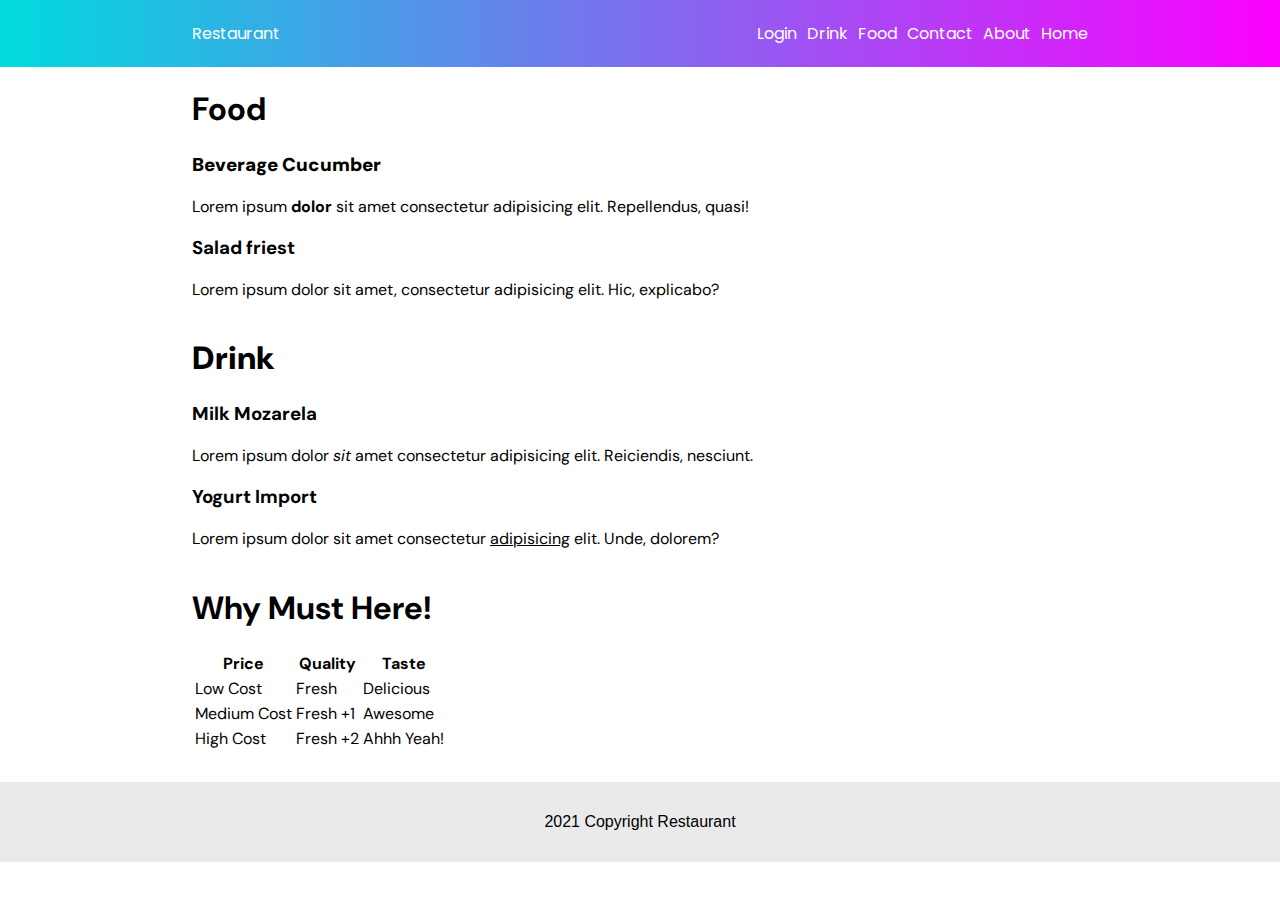
<file: index.html>
<!DOCTYPE html>
<html lang="en">
  <head>
    <meta charset="UTF-8" />
    <meta http-equiv="X-UA-Compatible" content="IE=edge" />
    <meta name="viewport" content="width=device-width, initial-scale=1.0" />
    <title>Restaurant</title>
    <!-- My CSS -->
    <link rel="stylesheet" href="css/style.css" />
    <!-- My CSS -->
  </head>
  <body>
    <nav class="header">
      <div class="container">
        <p class="logo">Restaurant</p>
        <ul class="navbar">
          <li>
            <a href="index.html">Home</a>
          </li>
          <li>
            <a href="about.html">About</a>
          </li>
          <li>
            <a href="contact.html">Contact</a>
          </li>
          <li>
            <a href="food.html">Food</a>
          </li>
          <li>
            <a href="drink.html">Drink</a>
          </li>
          <li>
            <a href="login.html">Login</a>
          </li>
        </ul>
      </div>
    </nav>
    <section>
      <div class="container">
        <h1>Food</h1>
        <div>
          <h3>
            <strong>Beverage Cucumber</strong>
          </h3>
          <p>Lorem ipsum <strong>dolor</strong> sit amet consectetur adipisicing elit. Repellendus, quasi!</p>
          <h3>Salad friest</h3>
          <p>Lorem ipsum dolor sit amet, consectetur adipisicing elit. Hic, explicabo?</p>
        </div>
      </div>
    </section>
    <section>
      <div class="container">
        <h1>
          <strong>Drink</strong>
        </h1>
        <div>
          <h3>Milk Mozarela</h3>
          <p>Lorem ipsum dolor <i>sit</i> amet consectetur adipisicing elit. Reiciendis, nesciunt.</p>
          <h3>Yogurt Import</h3>
          <p>Lorem ipsum dolor sit amet consectetur <u>adipisicing</u> elit. Unde, dolorem?</p>
        </div>
      </div>
    </section>
    <section>
      <div class="container">
        <h1>Why Must Here!</h1>
        <table>
          <tr>
            <th>Price</th>
            <th>Quality</th>
            <th>Taste</th>
          </tr>
          <tr>
            <td>Low Cost</td>
            <td>Fresh</td>
            <td>Delicious</td>
          </tr>
          <tr>
            <td>Medium Cost</td>
            <td>Fresh +1</td>
            <td>Awesome</td>
          </tr>
          <tr>
            <td>High Cost</td>
            <td>Fresh +2</td>
            <td>Ahhh Yeah!</td>
          </tr>
        </table>
      </div>
    </section>
    <footer>
      <p>2021 Copyright Restaurant</p>
    </footer>
  </body>
</html>
</file>
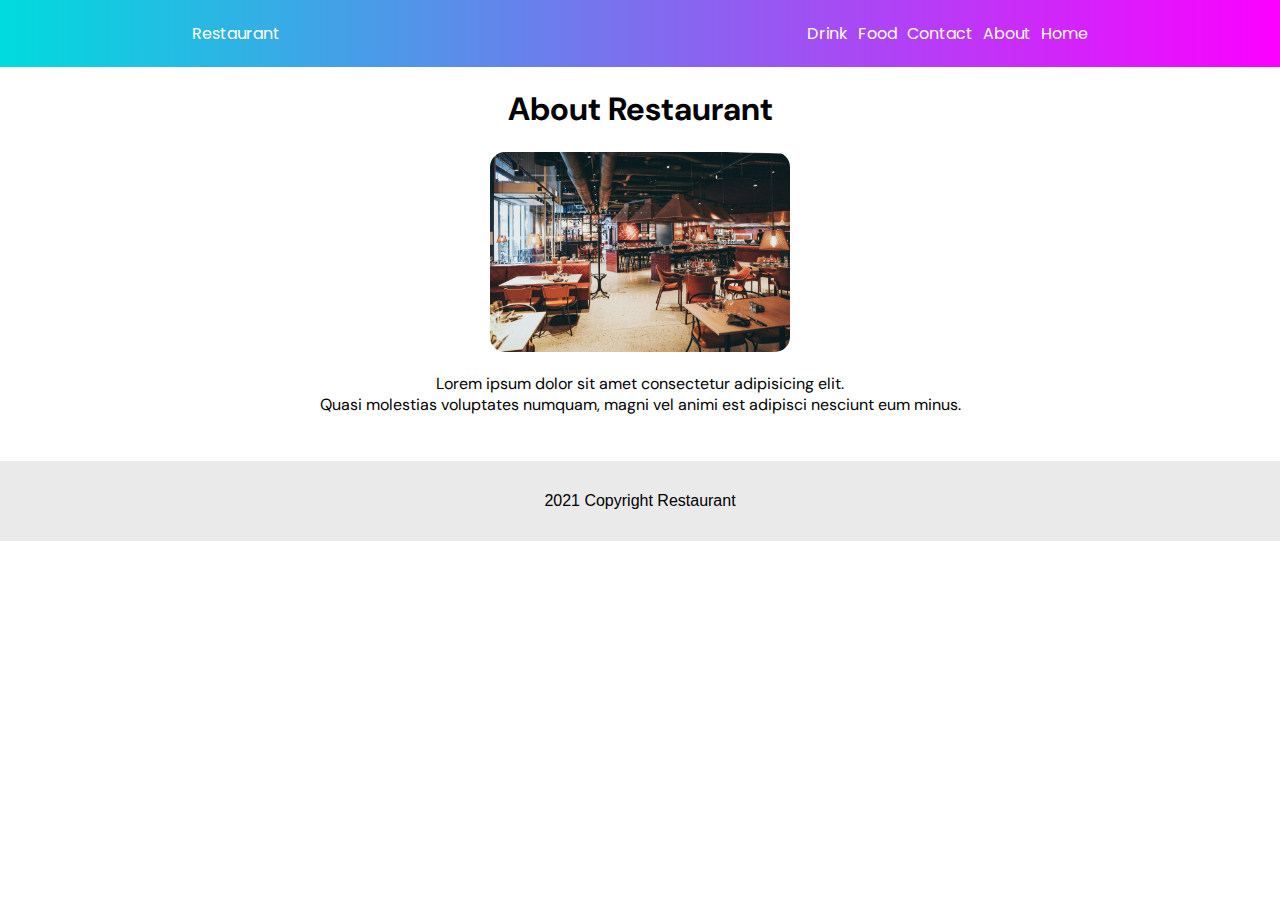
<file: about.html>
<!DOCTYPE html>
<html lang="en">
  <head>
    <meta charset="UTF-8" />
    <meta http-equiv="X-UA-Compatible" content="IE=edge" />
    <meta name="viewport" content="width=device-width, initial-scale=1.0" />
    <title>About Restaurant</title>
    <link rel="stylesheet" href="css/style.css" />
  </head>
  <body>
    <nav>
      <div class="header">
        <div class="container">
          <p class="logo">Restaurant</p>
          <ul class="navbar">
            <li>
              <a href="index.html">Home</a>
            </li>
            <li>
              <a href="about.html">About</a>
            </li>
            <li>
              <a href="contact.html">Contact</a>
            </li>
            <li>
              <a href="food.html">Food</a>
            </li>
            <li>
              <a href="drink.html">Drink</a>
            </li>
          </ul>
        </div>
      </div>
    </nav>
    <section>
      <div class="container">
        <div class="content-about">
          <h1>About Restaurant</h1>
          <img src="img/restaurant.jpg" alt="home-front" height="200" />
          <p>
            Lorem ipsum dolor sit amet consectetur adipisicing elit. <br />
            Quasi molestias voluptates numquam, magni vel animi est adipisci nesciunt eum minus.
          </p>
        </div>
      </div>
    </section>
    <footer>
      <p>2021 Copyright Restaurant</p>
    </footer>
  </body>
</html>
</file>
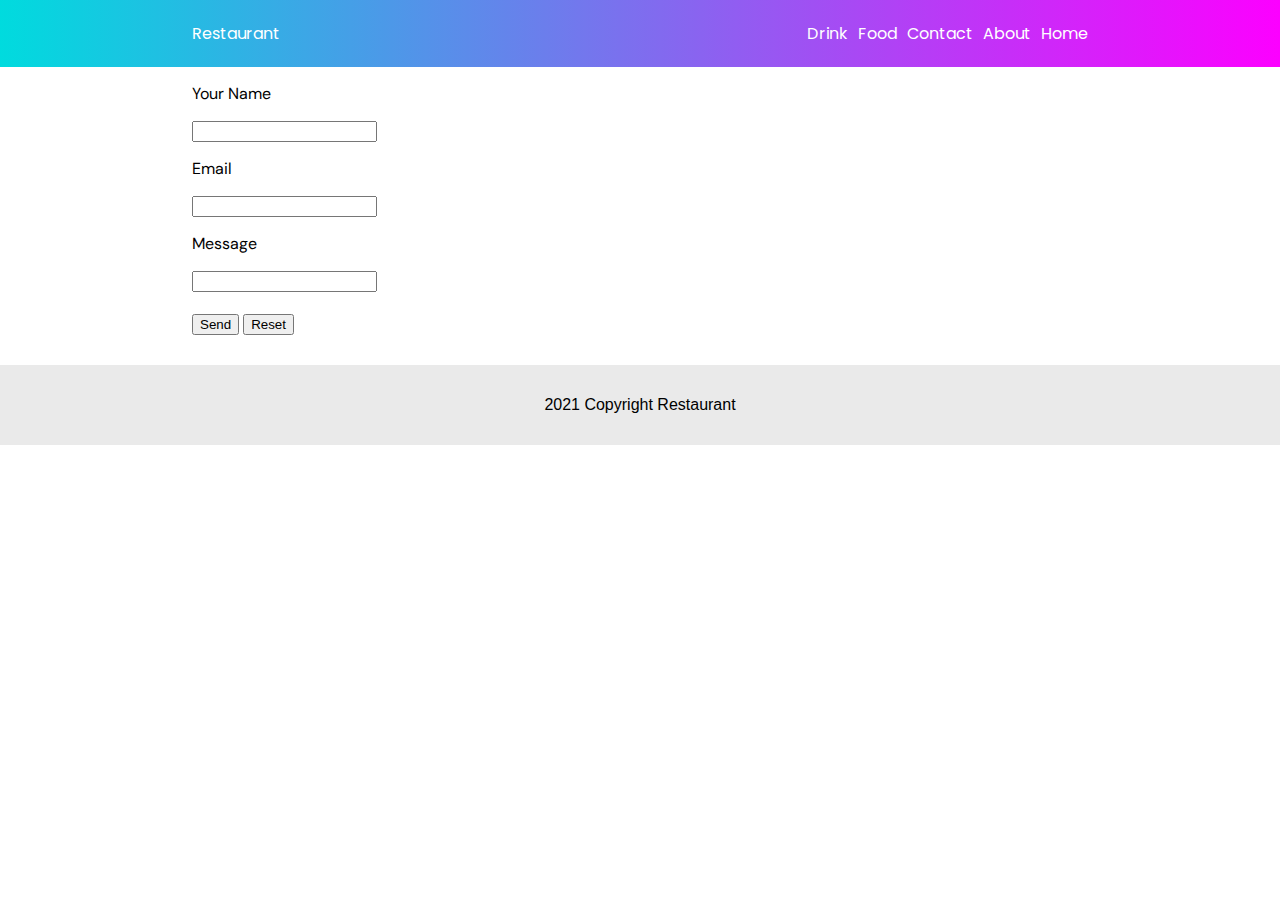
<file: contact.html>
<!DOCTYPE html>
<html lang="en">
  <head>
    <meta charset="UTF-8" />
    <meta http-equiv="X-UA-Compatible" content="IE=edge" />
    <meta name="viewport" content="width=device-width, initial-scale=1.0" />
    <title>Contact</title>
    <link rel="stylesheet" href="css/style.css" />
  </head>
  <body>
    <nav>
      <div class="header">
        <div class="container">
          <p class="logo">Restaurant</p>
          <ul class="navbar">
            <li>
              <a href="index.html">Home</a>
            </li>
            <li>
              <a href="about.html">About</a>
            </li>
            <li>
              <a href="contact.html">Contact</a>
            </li>
            <li>
              <a href="food.html">Food</a>
            </li>
            <li>
              <a href="drink.html">Drink</a>
            </li>
          </ul>
        </div>
      </div>
    </nav>
    <section>
      <div class="container">
        <form action="index.html">
          <p>Your Name</p>
          <input type="text" name="name" />
          <p>Email</p>
          <input type="email" name="email" />
          <p>Message</p>
          <input type="text" name="message" />
          <br />
          <br />
          <button type="submit">Send</button>
          <button type="reset">Reset</button>
        </form>
      </div>
    </section>
    <footer>
      <p>2021 Copyright Restaurant</p>
    </footer>
  </body>
</html>
</file>
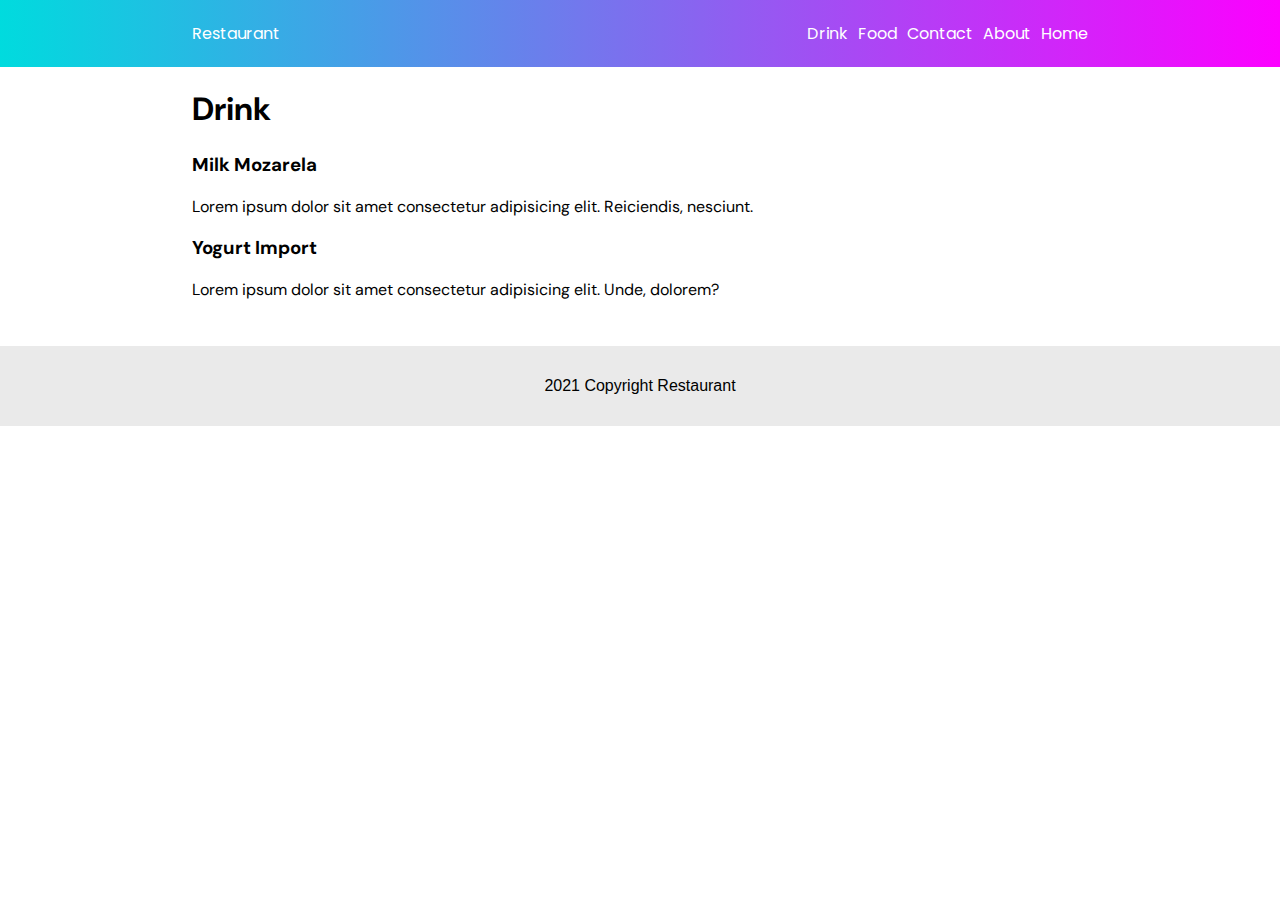
<file: drink.html>
<!DOCTYPE html>
<html lang="en">
  <head>
    <meta charset="UTF-8" />
    <meta http-equiv="X-UA-Compatible" content="IE=edge" />
    <meta name="viewport" content="width=device-width, initial-scale=1.0" />
    <title>Drink Restaurant</title>
    <link rel="stylesheet" href="css/style.css" />
  </head>
  <body>
    <nav>
      <div class="header">
        <div class="container">
          <p class="logo">Restaurant</p>
          <ul class="navbar">
            <li>
              <a href="index.html">Home</a>
            </li>
            <li>
              <a href="about.html">About</a>
            </li>
            <li>
              <a href="contact.html">Contact</a>
            </li>
            <li>
              <a href="food.html">Food</a>
            </li>
            <li>
              <a href="drink.html">Drink</a>
            </li>
          </ul>
        </div>
      </div>
    </nav>
    <section>
      <div class="container">
        <h1>Drink</h1>
        <h3>Milk Mozarela</h3>
        <p>Lorem ipsum dolor sit amet consectetur adipisicing elit. Reiciendis, nesciunt.</p>
        <h3>Yogurt Import</h3>
        <p>Lorem ipsum dolor sit amet consectetur adipisicing elit. Unde, dolorem?</p>
      </div>
    </section>
    <footer>
      <p>2021 Copyright Restaurant</p>
    </footer>
  </body>
</html>
</file>
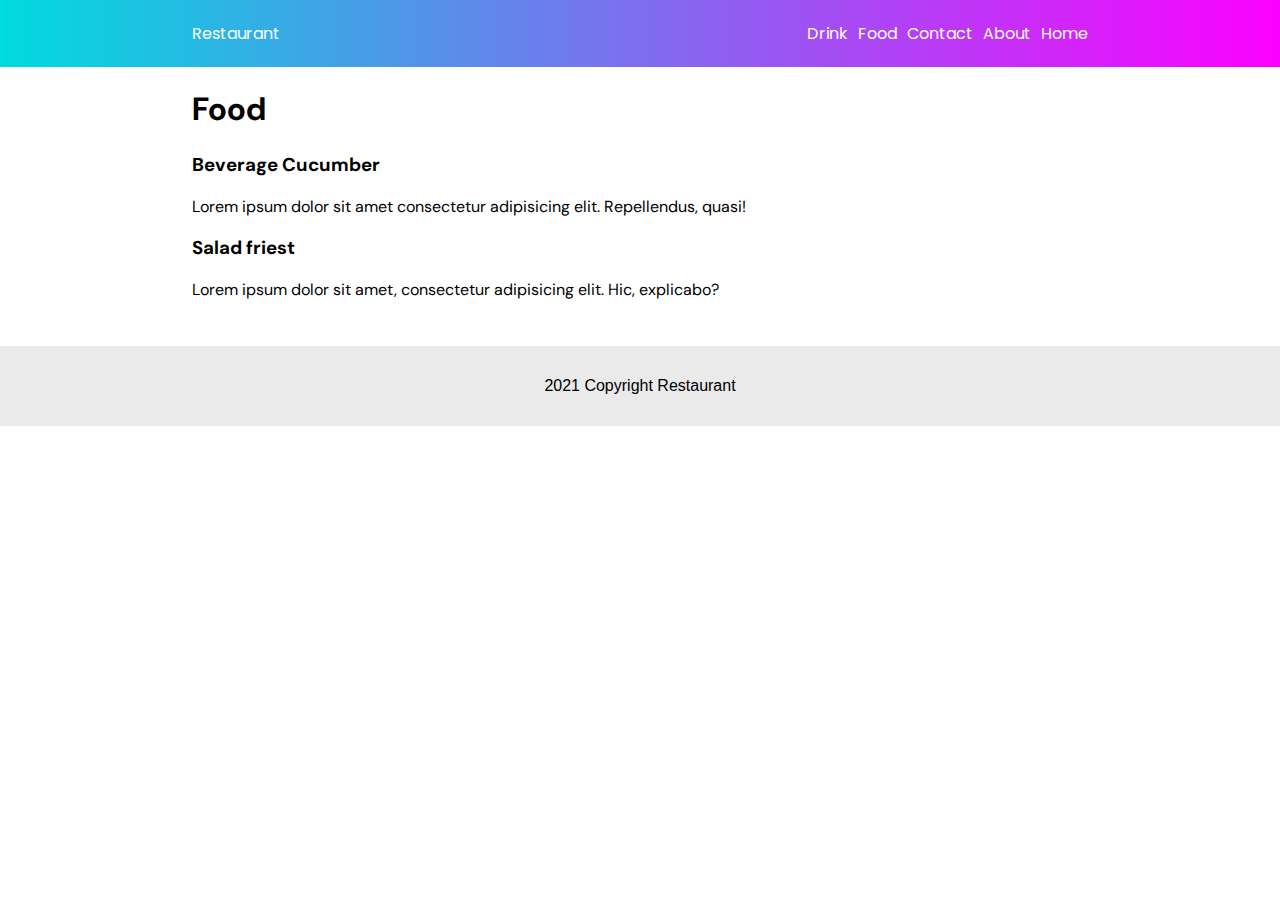
<file: food.html>
<!DOCTYPE html>
<html lang="en">
  <head>
    <meta charset="UTF-8" />
    <meta http-equiv="X-UA-Compatible" content="IE=edge" />
    <meta name="viewport" content="width=device-width, initial-scale=1.0" />
    <title>Restaurant</title>
    <link rel="stylesheet" href="css/style.css" />
  </head>
  <body>
    <nav>
      <div class="header">
        <div class="container">
          <p class="logo">Restaurant</p>
          <ul class="navbar">
            <li>
              <a href="index.html">Home</a>
            </li>
            <li>
              <a href="about.html">About</a>
            </li>
            <li>
              <a href="contact.html">Contact</a>
            </li>
            <li>
              <a href="food.html">Food</a>
            </li>
            <li>
              <a href="drink.html">Drink</a>
            </li>
          </ul>
        </div>
      </div>
    </nav>
    <section>
      <div class="container">
        <h1>Food</h1>
        <div>
          <h3>Beverage Cucumber</h3>
          <p>Lorem ipsum dolor sit amet consectetur adipisicing elit. Repellendus, quasi!</p>
          <h3>Salad friest</h3>
          <p>Lorem ipsum dolor sit amet, consectetur adipisicing elit. Hic, explicabo?</p>
        </div>
      </div>
    </section>
    <footer>
      <p>2021 Copyright Restaurant</p>
    </footer>
  </body>
</html>
</file>
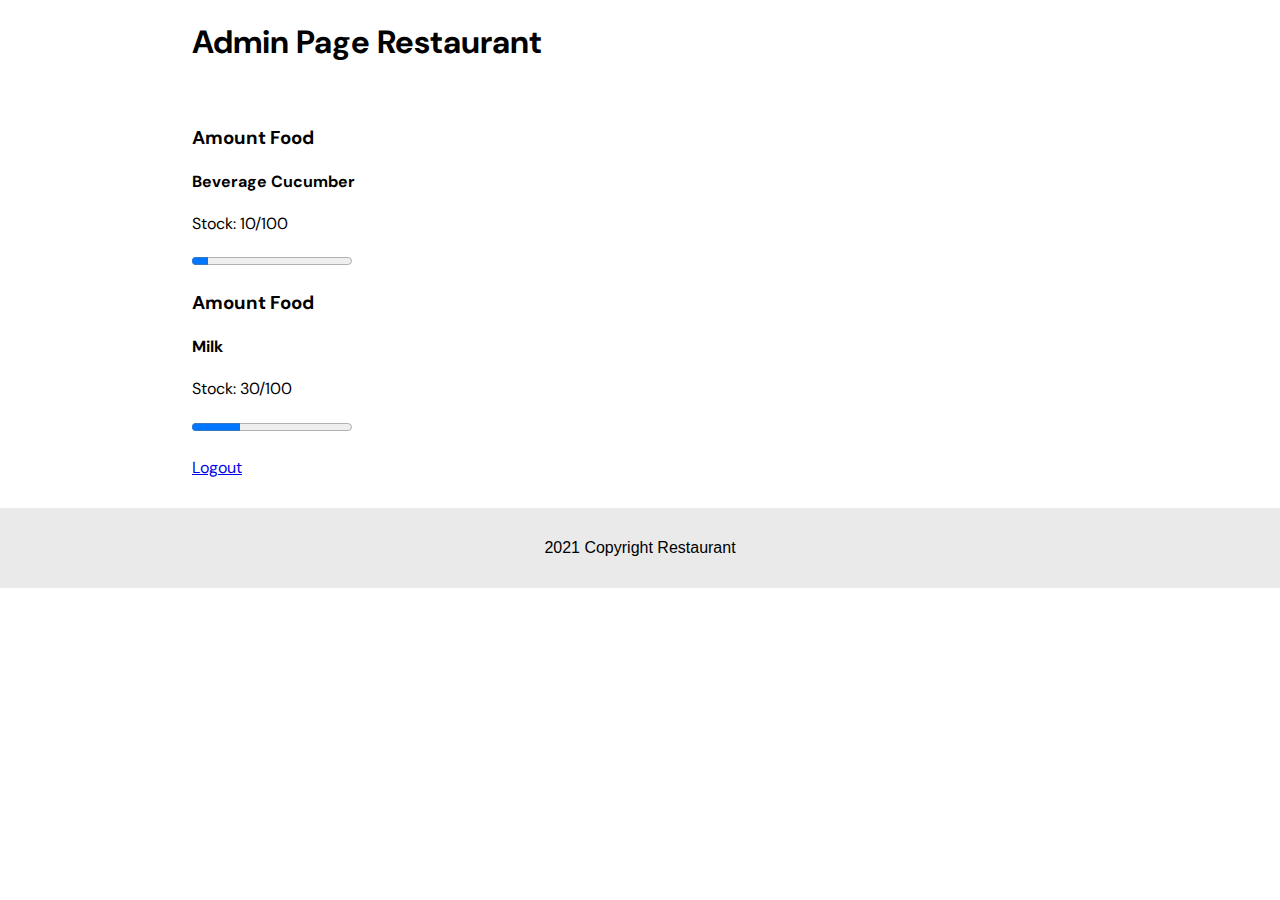
<file: login.html>
<!DOCTYPE html>
<html lang="en">
  <head>
    <meta charset="UTF-8" />
    <meta http-equiv="X-UA-Compatible" content="IE=edge" />
    <meta name="viewport" content="width=device-width, initial-scale=1.0" />
    <title>Restaurant</title>
    <link rel="stylesheet" href="css/style.css" />
  </head>
  <body>
    <section>
      <div class="container">
        <h1>Admin Page Restaurant</h1>
        <br />
        <h3>Amount Food</h3>
        <h4>Beverage Cucumber</h4>
        <p>Stock: 10/100</p>
        <progress value="10" max="100"></progress>
        <br />
        <h3>Amount Food</h3>
        <h4>Milk</h4>
        <p>Stock: 30/100</p>
        <progress value="30" max="100"></progress>
        <br /><br />
        <a href="index.html">Logout</a>
      </div>
    </section>

    <footer>
      <p>2021 Copyright Restaurant</p>
    </footer>
  </body>
</html>
</file>
<file: css/style.css>
@import url("https://fonts.googleapis.com/css2?family=DM+Sans:ital,wght@0,400;0,500;0,700;1,400;1,500;1,700&family=Poppins:ital,wght@0,100;0,200;0,300;0,400;0,500;0,600;0,700;0,800;0,900;1,100;1,200;1,300;1,400;1,500;1,600;1,700;1,800;1,900&display=swap");

body {
  font-family: Arial, Helvetica, sans-serif;
  margin: 0;
}

section {
  font-family: "DM Sans", sans-serif;
}

.container {
  width: 70%;
  overflow: hidden;
  margin: auto;
}

.header {
  color: white;
  width: 100%;
  overflow: hidden;
  background-color: #00dbde;
  background-image: linear-gradient(90deg, #00dbde 0%, #fc00ff 100%);
  padding: 5px 0;
  font-family: "Poppins", sans-serif;
}

.header .logo {
  font: 32px;
  float: left;
}

.header .navbar li {
  display: inline;
  text-decoration: none;
  float: right;
  margin-left: 10px;
}

.header .navbar li a {
  text-decoration: none;
  color: white;
  padding: 10px 0;
  transition: 0.5s;
}

.header .navbar li a:hover {
  color: #eaeaea;
}

.content-about {
  text-align: center;
}

.content-about img {
  border-radius: 15px;
}

footer {
  margin-top: 30px;
  background-color: #eaeaea;
  padding: 15px 0;
  text-align: center;
}
</file>
